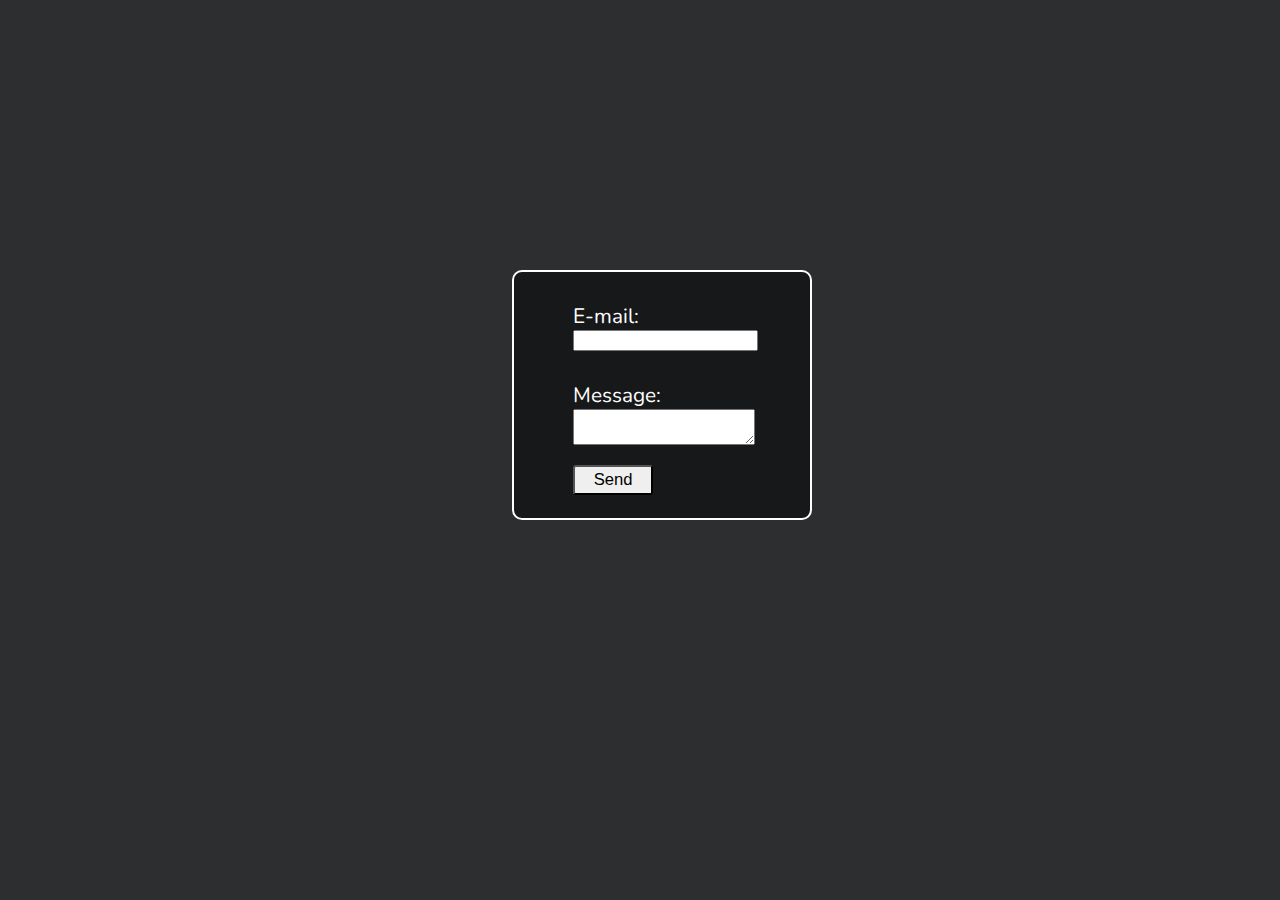
<file: site/index.html>
<!DOCTYPE html>
<html>
<head>
  <meta charset="utf-8">
  <title></title>
  <link rel="stylesheet" type="text/css" href="css/styles.css">
  <script type="text/javascript" src="https://cdn.jsdelivr.net/npm/jquery@3.2.1/dist/jquery.min.js"></script>
<script type="text/javascript" src="js/script.js"></script>
<link href="https://fonts.googleapis.com/css2?family=Nunito&display=swap" rel="stylesheet">
</head>
<body>

<form action="https://formspree.io/mahmoudmohamed159741@gmail.com" method="POST">
  <label>
 <p>E-mail:</p>
     <input type="E-mail" class="E-mail" name="E-mail">
  </label>

  <label>
  <p>Message:</p>
     <textarea class="Message" name="Message"></textarea>
  </label>

<div class="status">
  
</div>

<button type="submit" class="submit">Send</button>
</form>

</body>
</html>
</file>
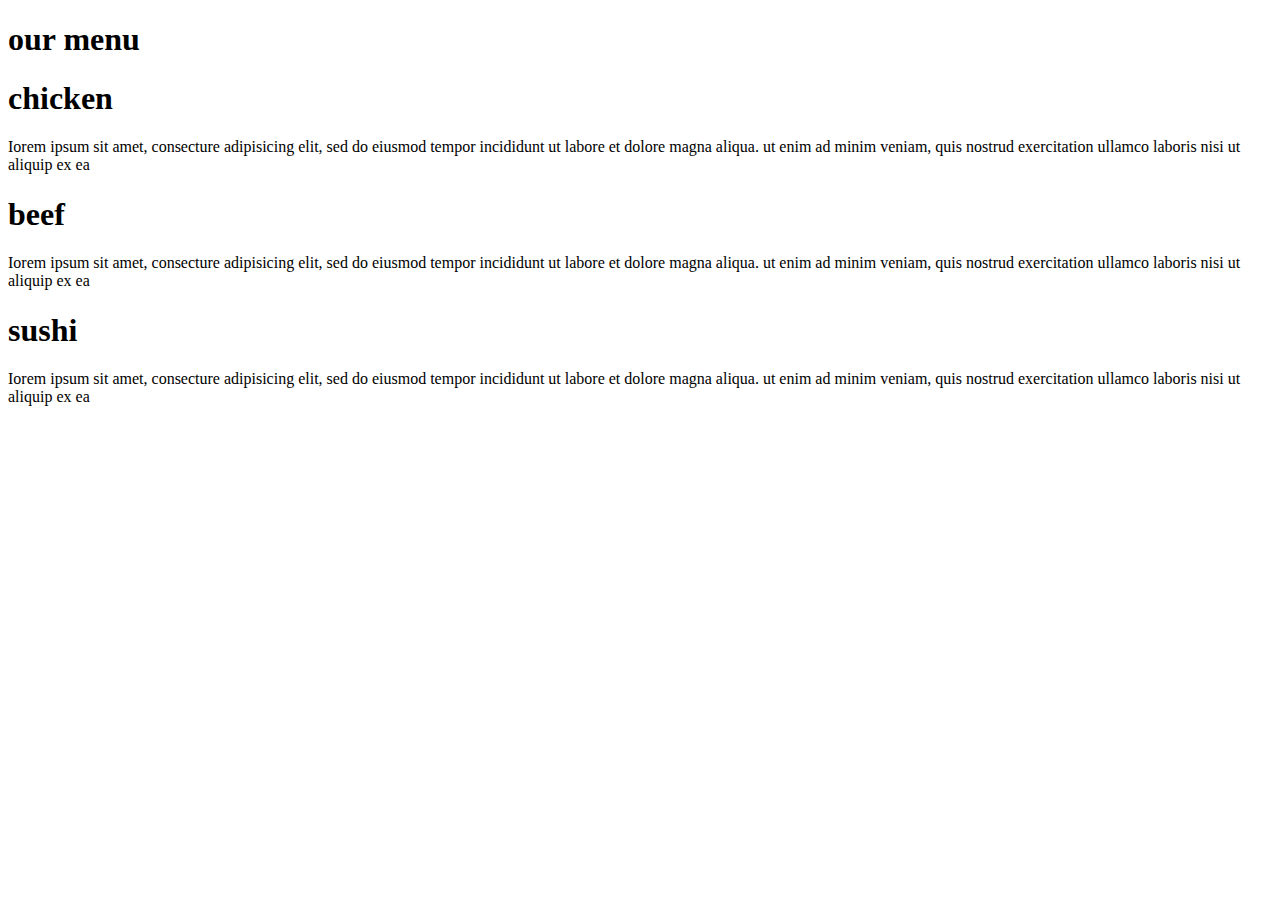
<file: site/solution for module-2.html>
<!DOCTYPE html>
<html lang="en">
<head>
	<meta charset="utf-8">
	<meta name="viewport" content="width=device-width,initial-scale=1">
	<title>Solution for Module-2</title>
	<link rel="stylesheet" type="text/css" href="E:\mahmoud.com\solution for module-2.css">
</head>
<body>
	<h1 class="head">our menu</h1>
<div class="row">
	<section class="col-lg-4 col-md-6 col-sm-12">
		<section class="border"><h1 class="sub1">chicken</h1>
	    <p>Iorem ipsum sit amet, consecture adipisicing elit, sed do eiusmod tempor incididunt ut labore et dolore magna aliqua. ut enim ad minim veniam, quis nostrud exercitation ullamco laboris nisi ut aliquip ex ea</p></section>
    </section>
    <section class="col-lg-4 col-md-6 col-sm-12">
    	<section class="border"><h1 class="sub2">beef</h1>
    	<p>Iorem ipsum sit amet, consecture adipisicing elit, sed do eiusmod tempor incididunt ut labore et dolore magna aliqua. ut enim ad minim veniam, quis nostrud exercitation ullamco laboris nisi ut aliquip ex ea</p></section>
    </section>
    <section class="col-lg-4 col-md-6 col-md-12 col-sm-12">
    	<section class="border"><h1 class="sub3">sushi</h1>
    	<p>Iorem ipsum sit amet, consecture adipisicing elit, sed do eiusmod tempor incididunt ut labore et dolore magna aliqua. ut enim ad minim veniam, quis nostrud exercitation ullamco laboris nisi ut aliquip ex ea</p></section>
    </section>
</div>
</body>
</html>
</file>
<file: site/css/styles.css>
* {
	box-sizing: border-box;
}
body {
	font-family: 'Nunito', sans-serif;
	font-size: 16px;
	color: white;
	background-color: rgb(22, 23, 24, 90%);
}
input, textarea {
	display: block;
	position: relative;
	left: 20%;
}
form {
	width: 300px;
	height: 250px;
	top: 30%;
	left: 40%;
	position: absolute;
	font-size: 1.3em;
	background-color: rgb(22, 23, 24, 95%);
	border-radius: 10px;
	border: 2px solid white;
}
p {
	margin: 30px 0 0 0;
	left: 20%;
	position: relative; 
}
button {
	font-size: 0.8em;
	width: 80px;
	height: 30px;
	left: 20%;
	border-radius: 3px;
	position: relative;
	margin-top: 20px;
	transition: background-color 0.5s;
}
button:hover {
	background-color: #595B5E;
}
</file>
